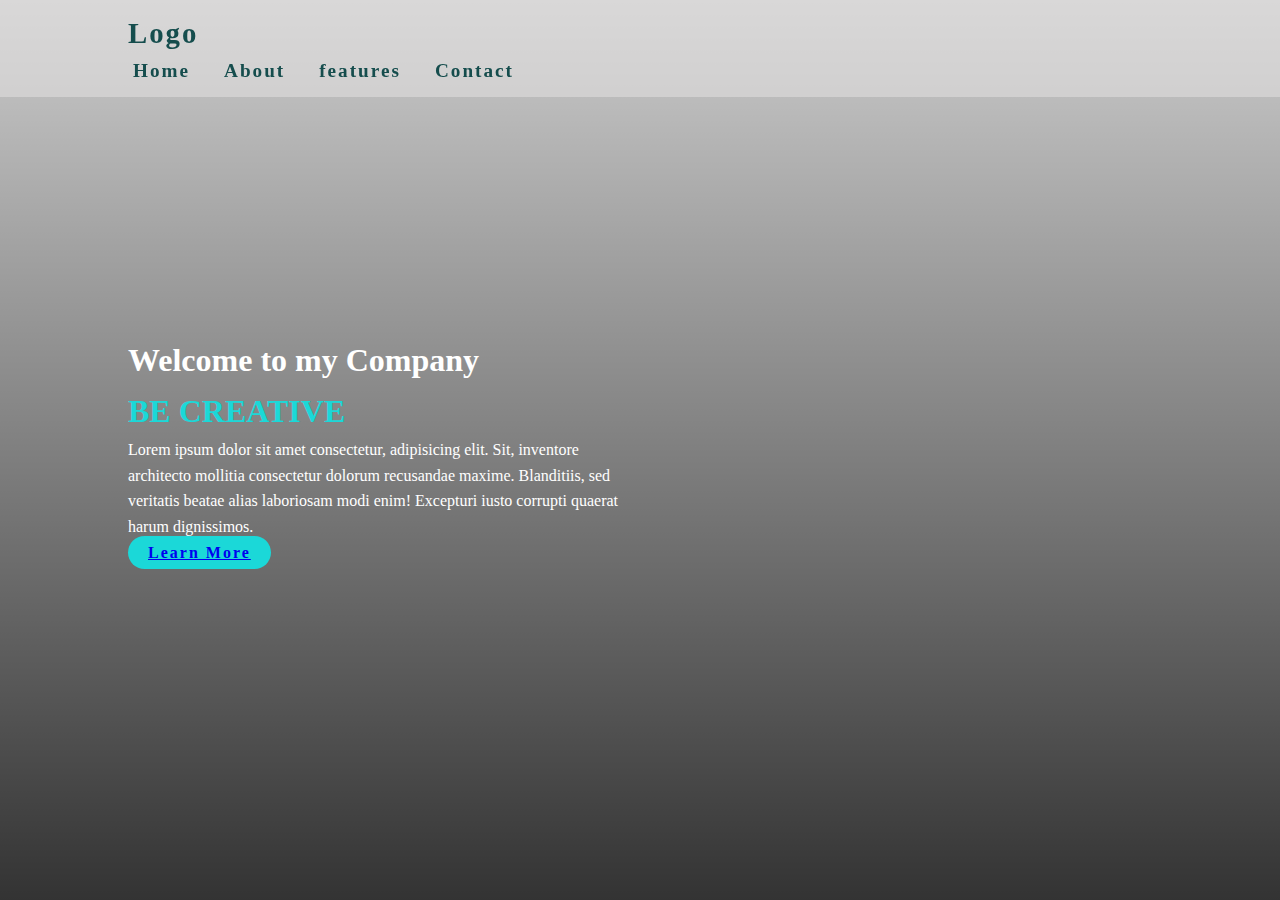
<file: index.html>
<!DOCTYPE html>
<html lang="en">

<head>
  <meta charset="UTF-8">
  <meta name="viewport" content="width=device-width, initial-scale=1.0">
  <title>Document</title>
  <!-- <link rel="stylesheet" href="/bootstrap-5.0.2-dist/css/bootstrap.min.css"> -->
  <link href="https://cdn.jsdelivr.net/npm/bootstrap@5.0.2/dist/css/bootstrap.min.css" rel="stylesheet" integrity="sha384-EVSTQN3/azprG1Anm3QDgpJLIm9Nao0Yz1ztcQTwFspd3yD65VohhpuuCOmLASjC" crossorigin="anonymous">
  <link rel="stylesheet" href="mylandingpage.css">
</head>

<body>
  <!-- Header Section -->
  <header class="header mb-5">
    <div class="container">
      <nav class="navbar">
        <a href="#" class="logo">
          <h2> Logo</h2>
        </a>
        <ul class="nav-links">
          <li><a href="#home">Home</a></li>
          <li><a href="#about">About</a></li>
          <li><a href="#features">features</a></li>
          <li><a href="#contact">Contact</a></li>
        </ul>
      </nav>
    </div>
  </header>
  <!-- Home Section -->
  <section id="home" class="section">
    <div class="container">
      <div class="home-content">
        <h1>Welcome to my Company <br> <span>be creative</span></h1>
        <p>Lorem ipsum dolor sit amet consectetur, adipisicing elit. Sit, inventore architecto mollitia consectetur dolorum recusandae maxime. Blanditiis, sed veritatis beatae alias laboriosam modi enim! Excepturi iusto corrupti quaerat harum dignissimos.</p>
        <a href="#features" class="btn">Learn More</a>
      </div>
    </div>
  </section>

</body>

</html>
</file>
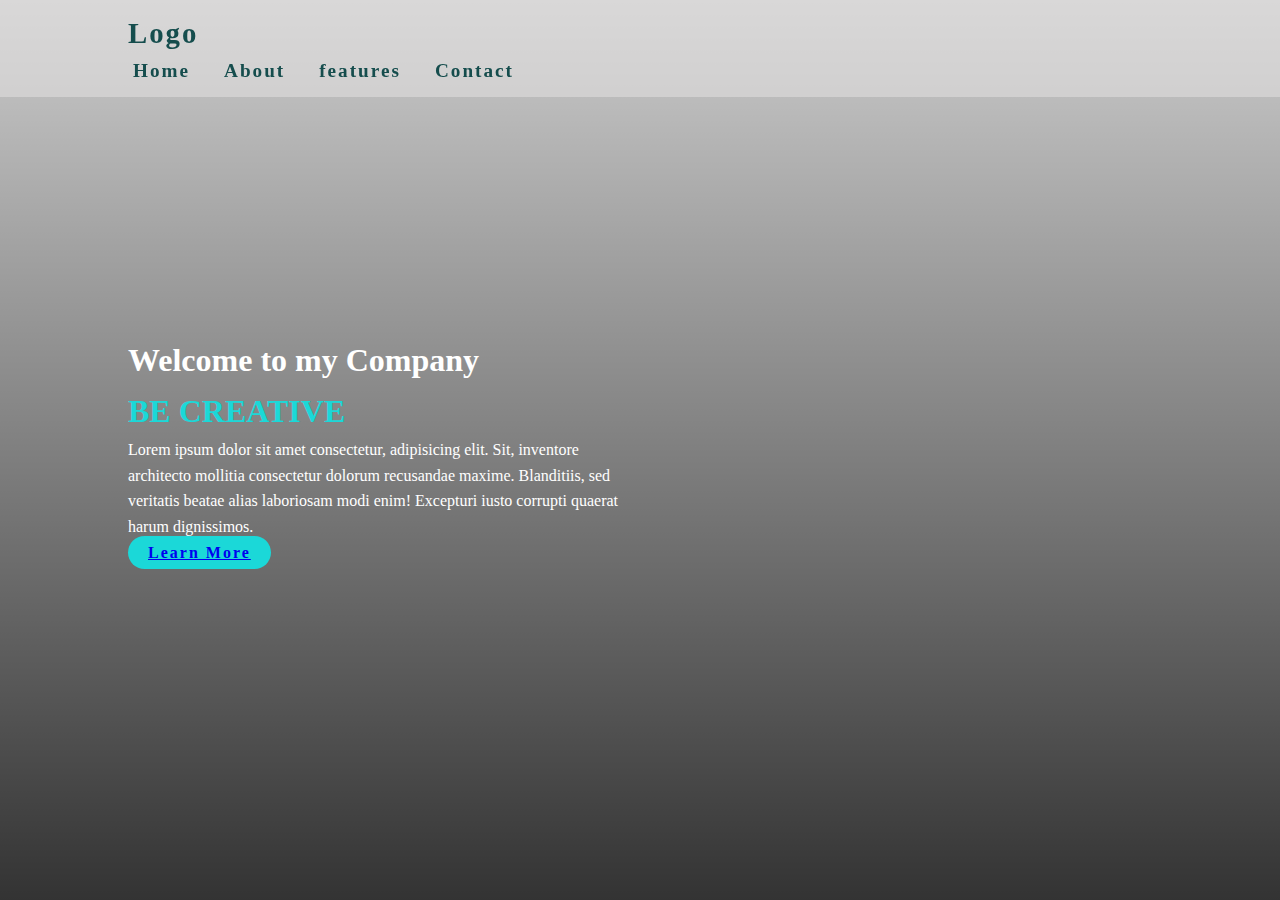
<file: demo.html>
<!DOCTYPE html>
<html lang="en">

<head>
  <meta charset="UTF-8">
  <meta name="viewport" content="width=device-width, initial-scale=1.0">
  <title>Document</title>
  <!-- <link rel="stylesheet" href="/bootstrap-5.0.2-dist/css/bootstrap.min.css"> -->
  <link href="https://cdn.jsdelivr.net/npm/bootstrap@5.0.2/dist/css/bootstrap.min.css" rel="stylesheet" integrity="sha384-EVSTQN3/azprG1Anm3QDgpJLIm9Nao0Yz1ztcQTwFspd3yD65VohhpuuCOmLASjC" crossorigin="anonymous">

  <style>
    /* Reset styles */
* {
    box-sizing: border-box;
    margin: 0;
    padding: 0;
}
body {
    /* font-family: Arial, sans-serif; */
    line-height: 1.6;
    /* color: #060c21; */
    list-style: none;
}
.container {
    width: 80%;
    max-width: 1200px;
    margin: 10px auto;
    /* background-color: rgba(0,0, 0,0.1); */
  }
  
.header {
    width: 100%;
    position: fixed;
    background : rgba(230, 227, 227, 0.5);
    
}
/* nav {
    display: flex;
    text-decoration: none;
    justify-content: space-between; 
} */
nav a{
    font-size: 1.2rem;
    font-weight: bold;
    color:rgb(21, 77, 77);
    letter-spacing: 2px;
    text-decoration: none;
    transition: all 0.3s ease; 
}
.nav-links li{
    display: inline;
    margin-right: 20px;
    padding: 5px;
    transition: all 0.3s ease; 
}
.nav-links a:hover{
    background-color: #fff;
    color:#333 ;
    padding: 5px;
    border-radius: 5px;
}
#home {
    
    height: 100vh;
    background: linear-gradient(rgba(0,0, 0,0.2) ,rgba(0,0, 0,0.8)) ,url('https://i.pinimg.com/originals/bc/0d/fe/bc0dfe0ec8bd9a9f1ebe49d261277555.jpg');
    background-size: cover;
    background-position: center;
    display: flex;
    color: #fff;
    justify-content: center;
    align-items: center;
    /* text-align: center; */
     }
  .home-content{
    max-width: 50%;
  }
  .home-content span{
    text-transform: uppercase;
    color: #1bd8d8;
    font-weight: bold;
  }
  .home-content a{
    padding: 8px 20px;
    background-color: #1bd8d8;
    border-radius: 20px;
    font-weight: bold;
    letter-spacing: 2px;
  }
  .home-content a:hover{
    background-color: rgba(78, 174, 183, 0.8);
  }
  </style>
</head>

<body>
  <!-- Header Section -->
  <header class="header mb-5">
    <div class="container">
      <nav class="navbar">
        <a href="#" class="logo">
          <h2> Logo</h2>
        </a>
        <ul class="nav-links">
          <li><a href="#home">Home</a></li>
          <li><a href="#about">About</a></li>
          <li><a href="#features">features</a></li>
          <li><a href="#contact">Contact</a></li>
        </ul>
      </nav>
    </div>
  </header>
  <!-- Home Section -->
  <section id="home" class="section">
    <div class="container">
      <div class="home-content">
        <h1>Welcome to my Company <br> <span>be creative</span></h1>
        <p>Lorem ipsum dolor sit amet consectetur, adipisicing elit. Sit, inventore architecto mollitia consectetur dolorum recusandae maxime. Blanditiis, sed veritatis beatae alias laboriosam modi enim! Excepturi iusto corrupti quaerat harum dignissimos.</p>
        <a href="#features" class="btn">Learn More</a>
      </div>
    </div>
  </section>

</body>

</html>
</file>
<file: mylandingpage.css>
/* Reset styles */
* {
    box-sizing: border-box;
    margin: 0;
    padding: 0;
}
body {
    /* font-family: Arial, sans-serif; */
    line-height: 1.6;
    /* color: #060c21; */
    list-style: none;
}
.container {
    width: 80%;
    max-width: 1200px;
    margin: 10px auto;
    /* background-color: rgba(0,0, 0,0.1); */
  }
  
.header {
    width: 100%;
    position: fixed;
    background : rgba(230, 227, 227, 0.5);
    
}
/* nav {
    display: flex;
    text-decoration: none;
    justify-content: space-between; 
} */
nav a{
    font-size: 1.2rem;
    font-weight: bold;
    color:rgb(21, 77, 77);
    letter-spacing: 2px;
    text-decoration: none;
    transition: all 0.3s ease; 
}
.nav-links li{
    display: inline;
    margin-right: 20px;
    padding: 5px;
    transition: all 0.3s ease; 
}
.nav-links a:hover{
    background-color: #fff;
    color:#333 ;
    padding: 5px;
    border-radius: 5px;
}
#home {
    
    height: 100vh;
    background: linear-gradient(rgba(0,0, 0,0.2) ,rgba(0,0, 0,0.8)) ,url('https://i.pinimg.com/originals/bc/0d/fe/bc0dfe0ec8bd9a9f1ebe49d261277555.jpg');
    background-size: cover;
    background-position: center;
    display: flex;
    color: #fff;
    justify-content: center;
    align-items: center;
    /* text-align: center; */
     }
  .home-content{
    max-width: 50%;
  }
  .home-content span{
    text-transform: uppercase;
    color: #1bd8d8;
    font-weight: bold;
  }
  .home-content a{
    padding: 8px 20px;
    background-color: #1bd8d8;
    border-radius: 20px;
    font-weight: bold;
    letter-spacing: 2px;
  }
  .home-content a:hover{
    background-color: rgba(78, 174, 183, 0.8);
  }
</file>
